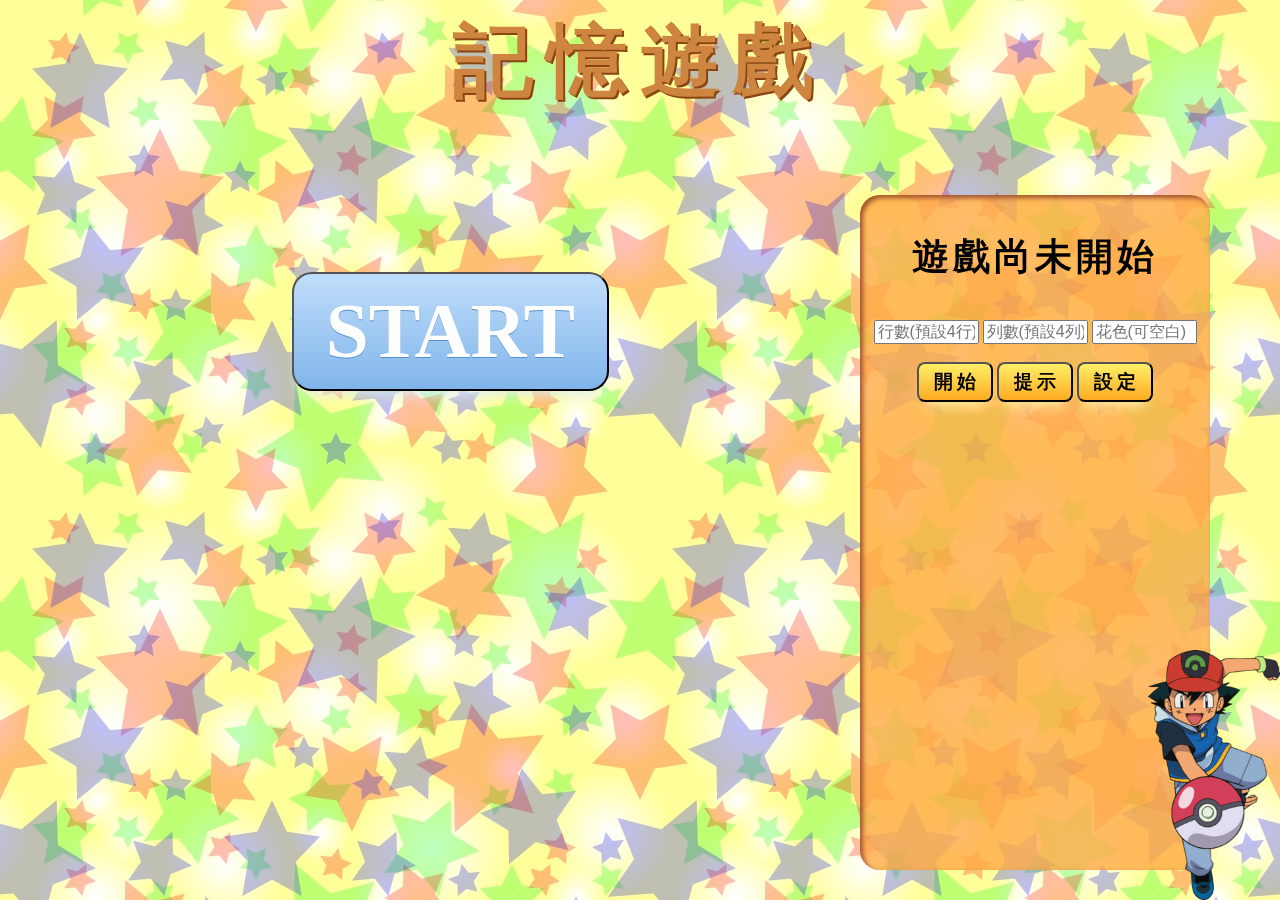
<file: index.html>
﻿<html>

<head>
	<title>PokeMatch</title>
	<link rel=stylesheet type="text/css" href="HW3.css">
	<script type="text/javascript" src="HW3.js"></script>
</head>

<body>
<font face="微軟正黑體">

<p align="center"><font class="title">記憶遊戲</font></p>

<div id="game" align="center">
	
	<input type="button" id="start" class="start" value="START" onClick="status()">
	
</div>

<div id="pause"> P A U S E </div>

<div class="explain" align="center">
	<font class="explain"><p>遊戲尚未開始</p></font>
	<form>
		<input type="text" id="column" class="reset" placeholder="行數(預設4行)">
		<input type="text" id="row" class="reset" placeholder="列數(預設4列)">
		<input type="text" id="suit" class="reset" placeholder="花色(可空白)">
		<br><br>
		<input type="button" id="Status" class="operate" value=" 開 始 " onClick="status()">
		<input type="button" class="operate" value=" 提 示 " onClick="hint()">
		<input type="button" class="operate" value=" 設 定 " onClick="set(this.form.row.value,this.form.column.value,this.form.suit.value)">
	</form>
	<b><p></p></b>
	<p></p>
	<p></p>
	<p></p>
</div>
<img src="pics/character.png" class="explain">

</body>

</html>
</file>
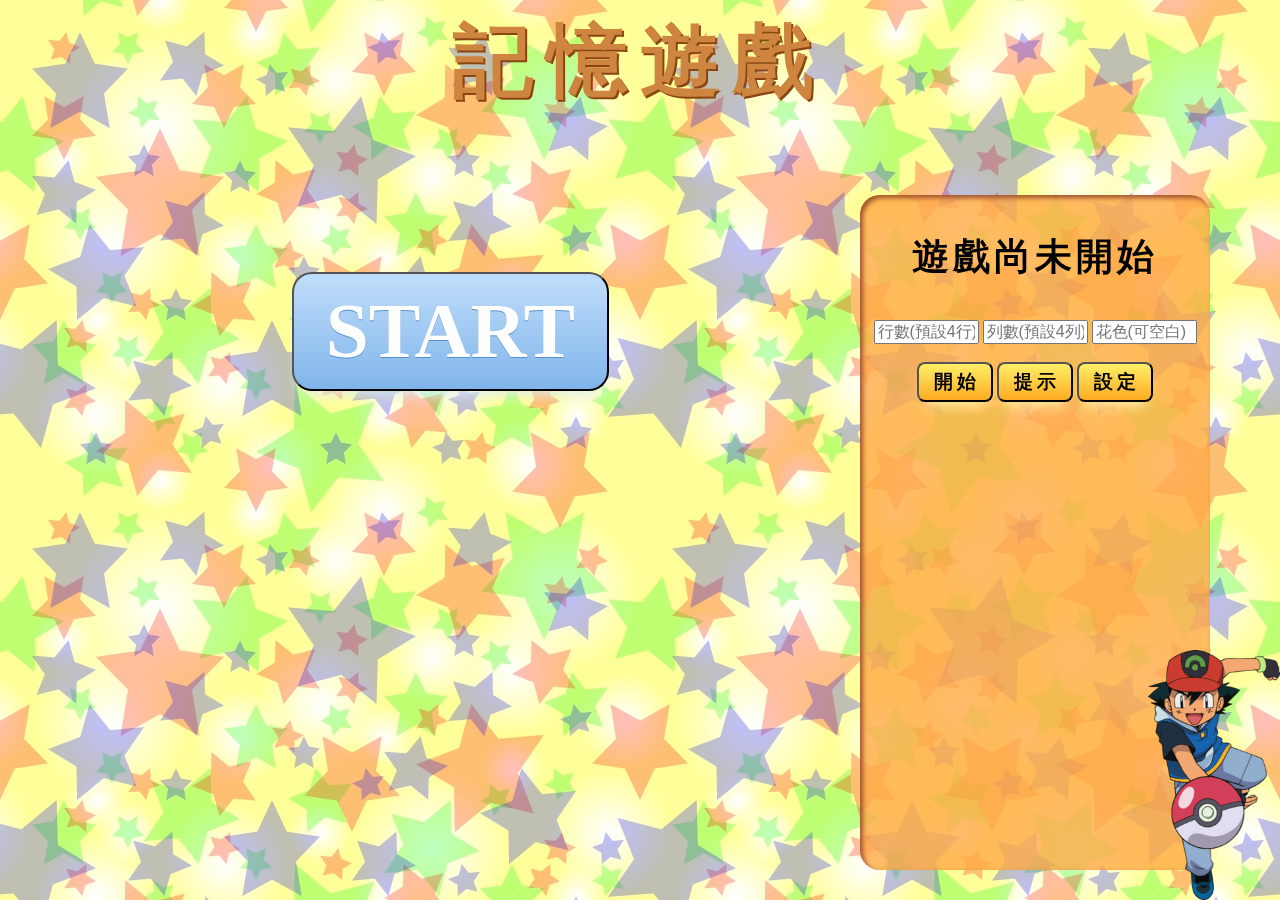
<file: HW3.html>
﻿<html>

<head>
	<title>Homework 03</title>
	<link rel=stylesheet type="text/css" href="HW3.css">
	<script type="text/javascript" src="HW3.js"></script>
</head>

<body>
<font face="微軟正黑體">

<p align="center"><font class="title">記憶遊戲</font></p>

<div id="game" align="center">
	
	<input type="button" id="start" class="start" value="START" onClick="status()">
	
</div>

<div id="pause"> P A U S E </div>

<div class="explain" align="center">
	<font class="explain"><p>遊戲尚未開始</p></font>
	<form>
		<input type="text" id="column" class="reset" placeholder="行數(預設4行)">
		<input type="text" id="row" class="reset" placeholder="列數(預設4列)">
		<input type="text" id="suit" class="reset" placeholder="花色(可空白)">
		<br><br>
		<input type="button" id="Status" class="operate" value=" 開 始 " onClick="status()">
		<input type="button" class="operate" value=" 提 示 " onClick="hint()">
		<input type="button" class="operate" value=" 設 定 " onClick="set(this.form.row.value,this.form.column.value,this.form.suit.value)">
	</form>
	<b><p></p></b>
	<p></p>
	<p></p>
	<p></p>
</div>
<img src="pics/character.png" class="explain">

</body>

</html>
</file>
<file: HW3.css>
﻿body{background-image:url(pics/bg3.jpg); background-attachment:fixed}

font.title{
	font-size:60pt;
	font-weight:bold;
	color:#cd853f;
	text-shadow:2px 2px 0px #8b4513;
	letter-spacing:10pt;
}
/* 遊戲區塊 */
#game{width:70%}
#pause{
	text-align:center;
	width:500px;
	border-radius:50px;
	background:linear-gradient(to bottom, #77b55a 5%, #72b352 100%);
	color:white;
	font-size:58pt;
	position:absolute;
	top:50%;
	left:16.5%;
	visibility:hidden;
}
.start {
	box-shadow: 0px 10px 14px -7px #dcecfb;
	background:linear-gradient(to bottom, #bddbfa 5%, #80b5ea 100%);
	border-radius:20px;
	cursor:pointer;
	color:#ffffff;
	font-family:Verdana;
	font-size:58pt;
	font-weight:bold;
	padding:13px 32px;
	text-decoration:none;
	text-shadow:0px 1px 0px #528ecc;
	position:relative;
	top:140px;
}
.start:hover {background:linear-gradient(to bottom, #80b5ea 5%, #bddbfa 100%)}
/* 卡片樣式 */
img{height:120px; cursor:pointer}
.matched{opacity:0.8; cursor:default}
/* 翻牌動畫 */
.card{
	width: 120px;
	height: 120px;
	position: relative;
}
.card div{
	width: 100%;
	height: 100%;
	position: absolute;
	transition: all 0.5s ease;
	transform-style: preserve-3d;
	backface-visibility: hidden;
}
.back{transform: rotateY(180deg)}
/* 右方說明區 */
div.explain{
	background:rgba(255,170,70,0.8);
	border-radius:20px;
	box-shadow: 3px 3px 5px #a0522d inset;
	height:75%;
	width:350px;
	position:fixed;
	bottom:30px;
	right:70px
}
font.explain{
	font-size:28pt;
	font-weight:bold;
	letter-spacing:3pt;
}
input.reset{width:105px; font-size:12pt}
input.operate{
	box-shadow: 0px 10px 14px -7px #fff6af;
	background:linear-gradient(to bottom, #ffec64 5%, #ffab23 100%);
	border-radius:8px;
	cursor:pointer;
	font-family:標楷體;
	font-size:14pt;
	font-weight:bold;
	padding:5px 10px;
	text-decoration:none;
}
img.explain{height:250px; position:fixed; bottom:0; right:0}
</file>
